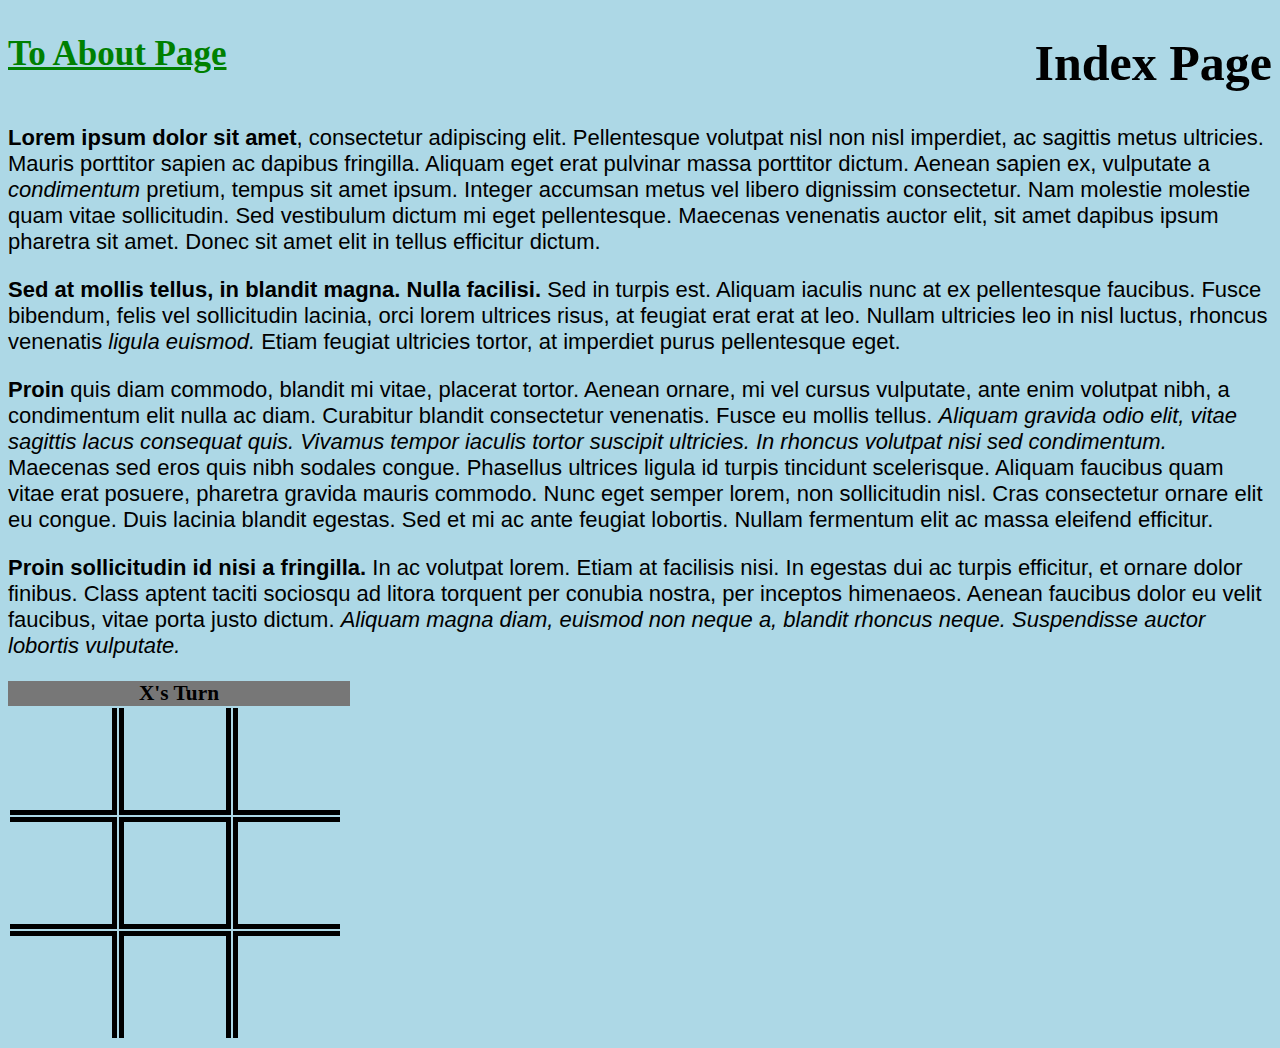
<file: index.html>
<!DOCTYPE html>
<html lang="en">
	<head>
		<title>Index Page</title>
		<link rel="stylesheet" type="text/css" href="fancy.css">
	</head>
		<body>
				<h1>
					Index Page
					<a href="about.html" id="about-link">To About Page</a>
				</h1>
			<p>
				<b>Lorem ipsum dolor sit amet</b>, consectetur adipiscing elit. Pellentesque volutpat nisl non nisl imperdiet, ac sagittis metus ultricies. Mauris porttitor sapien ac dapibus fringilla. Aliquam eget erat pulvinar massa porttitor dictum. Aenean sapien ex, vulputate a <i>condimentum</i> pretium, tempus sit amet ipsum. Integer accumsan metus vel libero dignissim consectetur. Nam molestie molestie quam vitae sollicitudin. Sed vestibulum dictum mi eget pellentesque. Maecenas venenatis auctor elit, sit amet dapibus ipsum pharetra sit amet. Donec sit amet elit in tellus efficitur dictum.
			</p>
			<p>
				<b>Sed at mollis tellus, in blandit magna. Nulla facilisi.</b> Sed in turpis est. Aliquam iaculis nunc at ex pellentesque faucibus. Fusce bibendum, felis vel sollicitudin lacinia, orci lorem ultrices risus, at feugiat erat erat at leo. Nullam ultricies leo in nisl luctus, rhoncus venenatis <i>ligula euismod.</i> Etiam feugiat ultricies tortor, at imperdiet purus pellentesque eget.
			</p>
			<p>
				<b>Proin</b> quis diam commodo, blandit mi vitae, placerat tortor. Aenean ornare, mi vel cursus vulputate, ante enim volutpat nibh, a condimentum elit nulla ac diam. Curabitur blandit consectetur venenatis. Fusce eu mollis tellus. <i>Aliquam gravida odio elit, vitae sagittis lacus consequat quis. Vivamus tempor iaculis tortor suscipit ultricies. In rhoncus volutpat nisi sed condimentum.</i> Maecenas sed eros quis nibh sodales congue. Phasellus ultrices ligula id turpis tincidunt scelerisque. Aliquam faucibus quam vitae erat posuere, pharetra gravida mauris commodo. Nunc eget semper lorem, non sollicitudin nisl. Cras consectetur ornare elit eu congue. Duis lacinia blandit egestas. Sed et mi ac ante feugiat lobortis. Nullam fermentum elit ac massa eleifend efficitur.
			</p>
			<p>
				<b>Proin sollicitudin id nisi a fringilla.</b> In ac volutpat lorem. Etiam at facilisis nisi. In egestas dui ac turpis efficitur, et ornare dolor finibus. Class aptent taciti sociosqu ad litora torquent per conubia nostra, per inceptos himenaeos. Aenean faucibus dolor eu velit faucibus, vitae porta justo dictum. <i>Aliquam magna diam, euismod non neque a, blandit rhoncus neque. Suspendisse auctor lobortis vulputate.</i>
			</p>

			<!-- Tic Tac Toe -->
			<div id="turn">x's Turn</div>
			<table>
				<tbody>
					<tr>
						<td></td>
						<td></td>
						<td></td>
					</tr>
					<tr>
						<td></td>
						<td></td>
						<td></td>
					</tr>
					<tr>
						<td></td>
						<td></td>
						<td></td>
					</tr>
				</tbody>
			</table>

			<script src="https://code.jquery.com/jquery-3.1.1.js"></script>
			<script src="script.js"></script>

		</body>
</html>
</file>
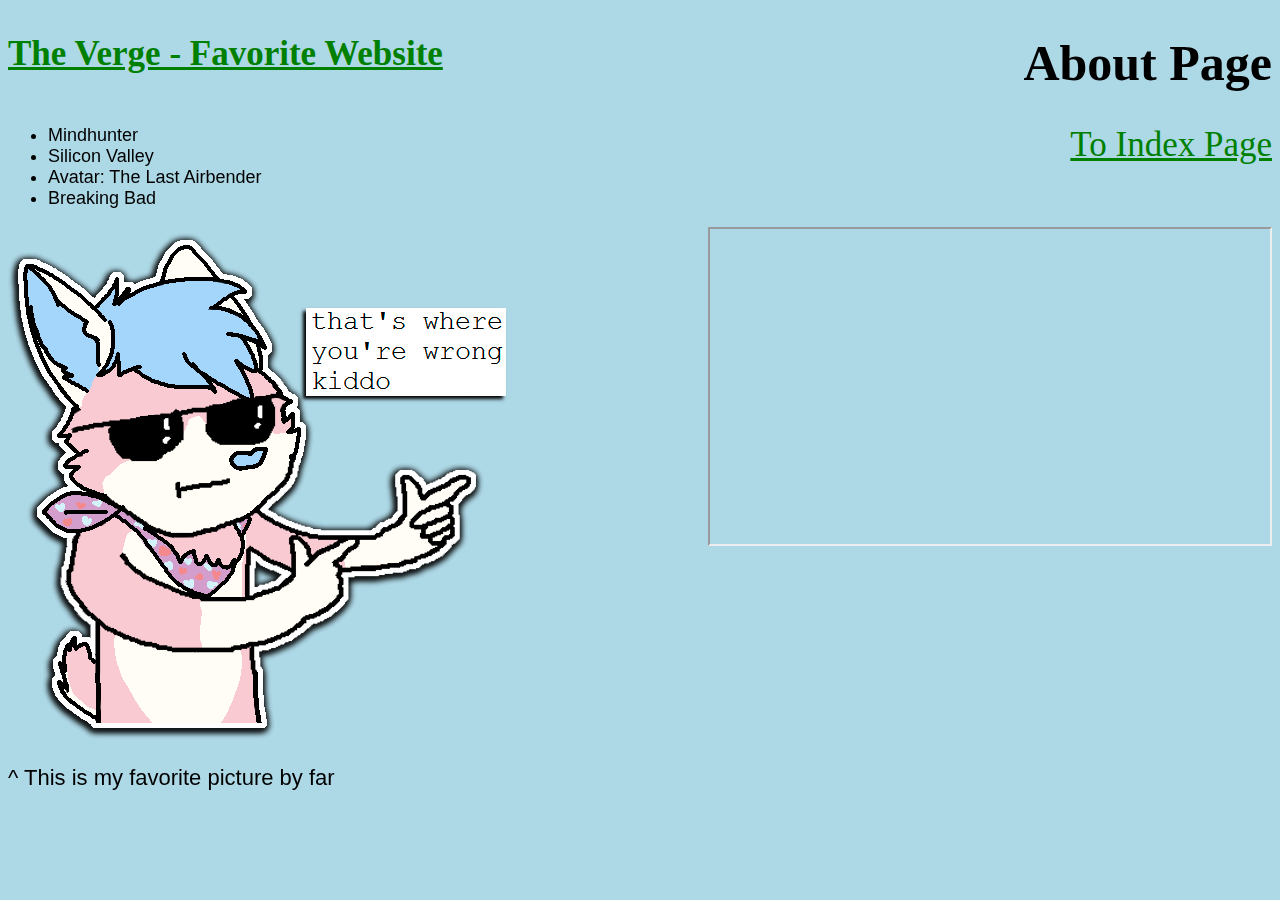
<file: about.html>
<!DOCTYPE html>
<html lang="en">
	<head>
		<title>About Page</title>
	</head>
		<body>
			<h1>
				About Page
				<a href="https://www.theverge.com/" id="verge-link">The Verge - Favorite Website</a>
			</h1>
		<a href="index.html" id="index-link">To Index Page</a>
		<link rel="stylesheet" type="text/css" href="fancy.css">
		<ul>
			<li>Mindhunter</li>
			<li>Silicon Valley</li>
			<li>Avatar: The Last Airbender</li>
			<li>Breaking Bad</li>
		</ul>

		<iframe width="560" height="315" src="https://www.youtube.com/embed/83m261lAlrs" allow="accelerometer; autoplay; encrypted-media; gyroscope; picture-in-picture" allowfullscreen></iframe>
		<img src="thats-where-you-wrong-kiddo.PNG" alt="Pink Dog Meme">
		<p>^ This is my favorite picture by far</p>
	</body>
</html>
</file>
<file: fancy.css>
body {
  background-color: lightblue;
}

h1 {
  text-align: right;
  font-size: 50px;
}

p {
  font-family: arial;
  font-size: 22px;
}

td {
	border: 5px solid black;
	width: 100px;
	height: 100px;
	font-size: 80px;
	text-align: center;
	font-family: sans;
}

ul {
	font-size: 18px;
	font-family: arial;
}

#turn {
	font-weight: bold;
	text-transform: capitalize;
	text-align: center;
	font-size: 16pt;
	background-color: #777777;
	width: 342px;
}

td:nth-child(1) {
	border-left: none;
}

td:nth-child(3) {
	border-right: none;
}

tr:nth-child(1) > td {
	border-top: none;
}

tr:nth-child(3) > td {
	border-bottom: none;
}

a {
	color: green;
}

iframe {
	float: right;
}

#about-link, #verge-link {
	float: left;
	font-size: 35px;
}

#index-link {
	font-size: 35px;
	float: right;
}
</file>
